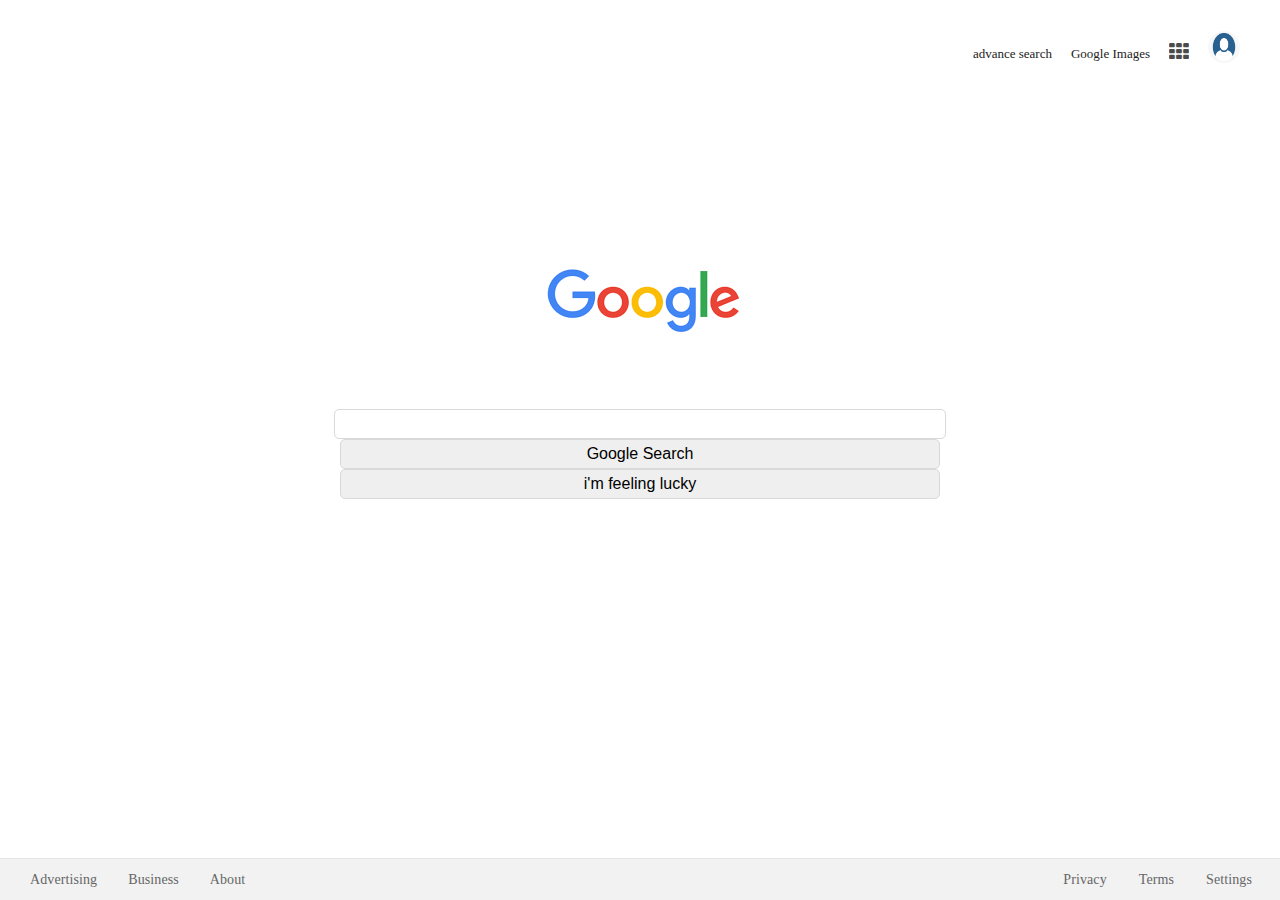
<file: index.html>
<!DOCTYPE html>
<html lang="en">
  <head>
    <!-- Includeing the Favorite Icon -->
    <link rel="shortcut icon" href="favicon.ico">
    <!-- Computer Character Set - Not to Important -->
    <meta charset="UTF-8">
    <!-- Description of the Website -->
    <meta name="description" content="google serach">
    <!-- Keywords for Document -->
    <meta name="keywords" content="google search">
    <!-- Author of Document -->
    <meta name="author" content="ibrahim ahmed yousuf">
    <!-- Title -->
    <title>Google search</title>
    <!-- Font Awesome -->
    <link href="https://maxcdn.bootstrapcdn.com/font-awesome/4.1.0/css/font-awesome.min.css" rel="stylesheet">
    <!-- Author Custom CSS -->
    <link rel="stylesheet" href="main.css">    
  </head>
  <body>
    <!-- Top Section - Navigation -->
    <ul class="top-navigation">
      <li>
        <a href="advance search.html">advance search</a>
      </li>
      <li>
        <a href="images.html">Google Images</a>
      </li>
      <li>
        <div class="fa fa-th"></div>
      </li>
      <li>
        <img class="profile-img" src="profile.png">
      </li>
    </ul>

    <!-- Middle Section - Search Box -->
   <div class="search-box">   
      <img src="google.png">
      <form action="https://google.com/search">       
        <input type="text" name="q">
        <input type="submit" value="Google Search" title="Search" aria-label="Search">
       <input type="submit" name="btnI" value="i'm feeling lucky">       
    </form>
   </div>      
    <!-- Bottom Section - Site Links -->
    <div class="bottom-site-links">
      <!-- Bottom Left Links -->
      <ul class="left-site-links">
        <li>
          <a href="https://www.google.com/intl/en/ads/?fg=1">Advertising</a>
        </li>
        <li>
          <a href="https://www.google.com/services/?fg=1">Business</a>
        </li>
        <li>
          <a href="https://www.google.com/intl/en/about.html?fg=1">About</a>
        </li>
      </ul>
      <!-- Bottom Right Links -->
      <ul class="right-site-links">
        <li>
          <a href="https://www.google.com/intl/en/policies/privacy/?fg=1">Privacy</a>
        </li>
        <li>
          <a href="https://www.google.com/intl/en/policies/terms/?fg=1">Terms</a>
        </li>
        <li>
          <a href="https://www.google.com/preferences?hl=en">Settings</a>
        </li>
      </ul>
    </div>
  </body>
</html>
</file>
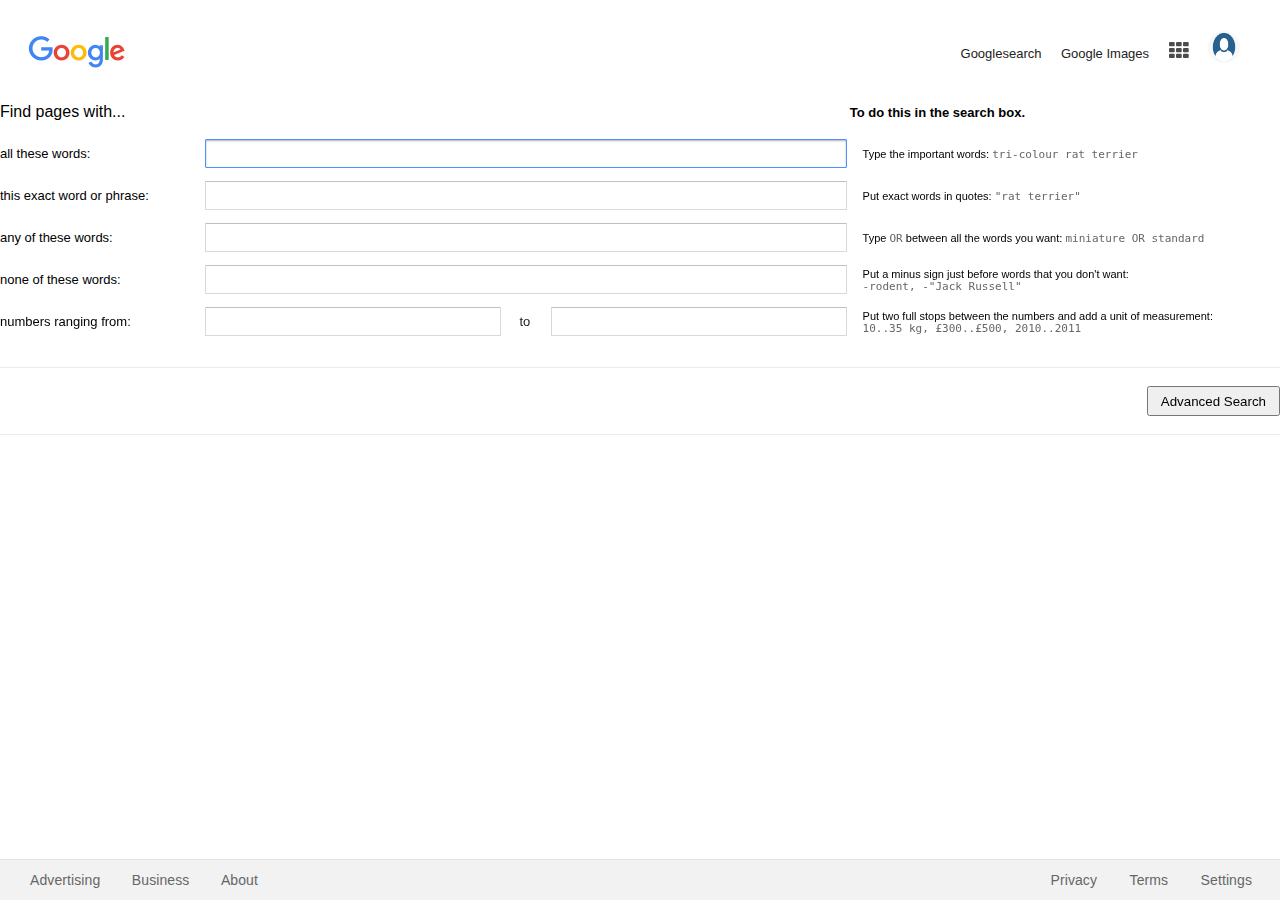
<file: advance search.html>
<!DOCTYPE html>
<html lang="en">
  <head>
    <!-- Includeing the Favorite Icon -->
    <link rel="shortcut icon" href="favicon.ico">
    <!-- Computer Character Set - Not to Important -->
    <meta charset="UTF-8">
    <!-- Description of the Website -->
    <meta name="description" content="google serach">
    <!-- Keywords for Document -->
    <meta name="keywords" content="google search">
    <!-- Author of Document -->
    <meta name="author" content="ibrahim ahmed yousuf">
    <!-- Title -->
    <title>Google advanced search</title>
    <!-- Font Awesome -->
    <link href="https://maxcdn.bootstrapcdn.com/font-awesome/4.1.0/css/font-awesome.min.css" rel="stylesheet">
    <!-- Author Custom CSS -->
    <link rel="stylesheet" href="advance search.css">  
  
  </head> 
  <body>
  <!-- Top Section - Navigation -->
  <ul class="top-navigation">
    <li>
      <a href="test.html">Googlesearch</a>
    </li>
    <li>
      <a href="images.html">Google Images</a>
    </li>
    <li>
      <div class="fa fa-th"></div>
    </li>
    <li>
      <img class="profile-img" src="profile.png">
    </li>
  </ul>
 <ul class="top-left">
  <img src="google.png" width=150px; >
    </ul>
 <form action="https://google.com/search" >
   <div class="otByu">
   <div class="yIQOUb">
   <div class="I1Kbt">
   <div class="lOTAE">
    <span>Find pages with...</span>
   </div>
   </div>
   <div class="HoCfzc">&nbsp;
   </div> 
   <div class="orcpGe"> 
   <div class="lOTAE">To do this in the search box.
   </div>
   </div> 
   </div> 
   </div> 
   <div class="otByu">
   <div class="yIQOUb"> 
   <div class="FAcADc"> 
   <div class="lOTAE"> 
    <label for="xX4UFf">all these words:</label>
   </div>
   </div> 
   <div class="jYcx0e">
   <div class="PLLUQc">
    <input class="jfk-textinput" value="" autofocus="autofocus" id="xX4UFf" name="as_q" type="text"> 
   </div> 
   </div> 
   <div class="cwqNnb dulCv"> 
   <div class="lOTAE">
    Type the important words:  
     <span class="BFlQMb">tri-colour rat terrier</span>
   </div> 
   </div>
   </div> 
   <div class="yIQOUb">
   <div class="FAcADc">
   <div class="lOTAE"> 
    <label for="CwYCWc">this exact word or phrase:</label> 
   </div>
   </div> 
   <div class="jYcx0e">
   <div class="PLLUQc">
    <input class="jfk-textinput" value="" id="CwYCWc" name="as_epq" type="text">
   </div>
   </div>
   <div class="cwqNnb dulCv">
   <div class="lOTAE">Put exact words in quotes: 
    <span class="BFlQMb">&quot;rat terrier&quot;</span> 
   </div>
   </div> 
   </div>
   <div class="yIQOUb">
   <div class="FAcADc">
   <div class="lOTAE">
   <label for="mSoczb">any of these words:</label>
   </div>
   </div> 
   <div class="jYcx0e">
   <div class="PLLUQc">
    <input class="jfk-textinput" value="" id="mSoczb" name="as_oq" type="text"> 
   </div>
   </div> 
   <div class="cwqNnb dulCv">
   <div class="lOTAE">
     Type
     <span class="BFlQMb">OR</span> between all the words you want:  
     <span class="BFlQMb">miniature OR standard</span> 
   
   </div>
   </div> 
   </div>
   <div class="yIQOUb">
   <div class="FAcADc">
   <div class="lOTAE">
    <label for="t2dX1c">none of these words:</label>  
   </div>
   </div>
   <div class="jYcx0e">
   <div class="PLLUQc">
    <input class="jfk-textinput" value="" id="t2dX1c" name="as_eq" type="text">
   </div>
   </div> 
   <div class="cwqNnb dulCv">
   <div class="lOTAE">Put a minus sign just before words that you don't want: 
   <span class="BFlQMb">-rodent, -&quot;Jack Russell&quot;</span> 
   </div> 
   </div>
   </div> 
   <div class="yIQOUb">
   <div class="FAcADc">
   <div class="lOTAE">
   <label for="LK5akc">numbers ranging from:</label> 
</div>
</div> 
<div class="jYcx0e" style="position:relative">
<div style="display:table;width:100%">
<div style="display:table-cell;padding-right:16px">
<input class="jfk-textinput" id="LK5akc" name="as_nlo" type="text">
</div>
<div style="display:table-cell;width:40px;padding-right:6px;padding-left:6px;text-align:center;font-size:13px;color:#222">to
</div>
<div style="display:table-cell;padding-right:16px">
<input class="jfk-textinput" name="as_nhi" type="text"> 
</div> 
</div>
</div> 
<div class="cwqNnb dulCv"> 
<div class="lOTAE">Put two full stops between the numbers and add a unit of measurement:
<span class="BFlQMb">10..35 kg, £300..£500, 2010..2011</span>
</div>
</div> 
</div> 
<div class="yIQOUb">
</div> 
</div> 
<div class="Qy8Xkb">
</div>
<div class="otByu">
<div class="yIQOUb">
<div class="I1Kbt">
<div class="lOTAE">

</div> 
</div> 
</div>
</div>
<div class="FAcADc">
</div> 
<div class="jYcx0e" style="text-align:right">
<input id="CIGjud" name="tbs" type="hidden" value="">
<input class="jfk-button jfk-button-action dUBGpe" style="-webkit-user-select:none;user-select:none;line-height:100%;height:30px;min-width:120px" value="Advanced Search" type="submit"> 
</div>
<div class="cwqNnb">
</div>
</div>
<div class="yIQOUb"></div>
</div>
</div>
<div class="Qy8Xkb">
</div>
</form>
                                                                                                                                             
<!-- Bottom Section - Site Links -->

    <div class="bottom-site-links">
        <!-- Bottom Left Links -->
        <ul class="left-site-links">
          <li>
            <a href="https://www.google.com/intl/en/ads/?fg=1">Advertising</a>
          </li>
          <li>
            <a href="https://www.google.com/services/?fg=1">Business</a>
          </li>
          <li>
            <a href="https://www.google.com/intl/en/about.html?fg=1">About</a>
          </li>
        </ul>
        <!-- Bottom Right Links -->
        <ul class="right-site-links">
          <li>
            <a href="https://www.google.com/intl/en/policies/privacy/?fg=1">Privacy</a>
          </li>
          <li>
            <a href="https://www.google.com/intl/en/policies/terms/?fg=1">Terms</a>
          </li>
          <li>
            <a href="https://www.google.com/preferences?hl=en">Settings</a>
          </li>
        </ul>
      </div>
  </body>
</html>
</file>
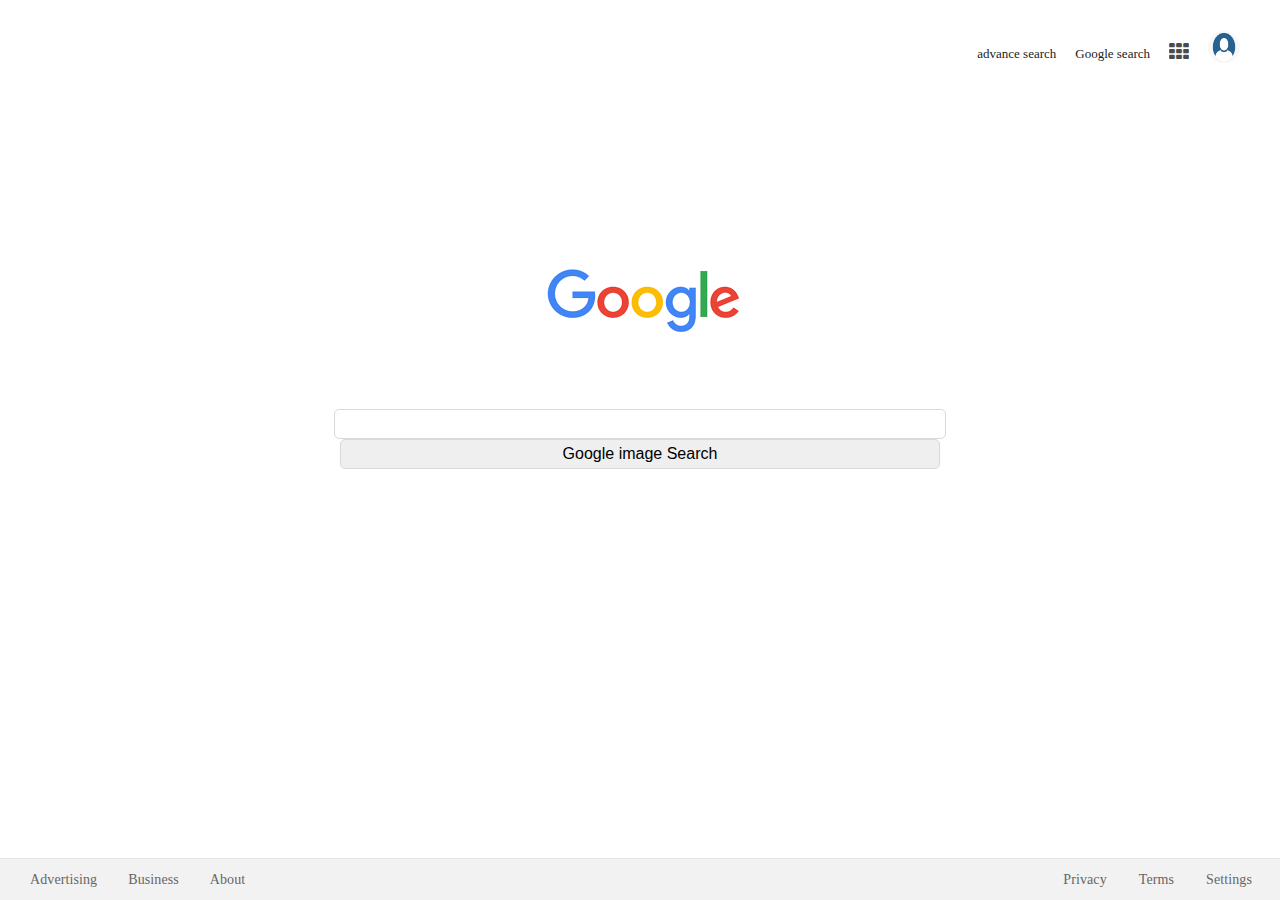
<file: images.html>
<!DOCTYPE html>
<html lang="en">
  <head>
    <!-- Includeing the Favorite Icon -->
    <link rel="shortcut icon" href="favicon.ico">
    <!-- Computer Character Set - Not to Important -->
    <meta charset="UTF-8">
    <!-- Description of the Website -->
    <meta name="description" content="google serach">
    <!-- Keywords for Document -->
    <meta name="keywords" content="google search">
    <!-- Author of Document -->
    <meta name="author" content="ibrahim ahmed yousuf">
    <!-- Title -->
    <title>Google image search</title>
    <!-- Font Awesome -->
    <link href="https://maxcdn.bootstrapcdn.com/font-awesome/4.1.0/css/font-awesome.min.css" rel="stylesheet">
    <!-- Author Custom CSS -->
    <link rel="stylesheet" href="main.css">    
  </head>
  <body>
    <!-- Top Section - Navigation -->
    <ul class="top-navigation">
      <li>
        <a href="advance search.html">advance search</a>
      </li>
      <li>
        <a href="test.html">Google search</a>
      </li>
      <li>
        <div class="fa fa-th"></div>
      </li>
      <li>
        <img class="profile-img" src="profile.png">
      </li>
    </ul>
    <!-- Middle Section - Search Box -->
    <div class="search-box">
      <img src="google.png">
      <form action="http://www.google.com/images?">
        <input type="text" name="q">
        <input type="submit" value="Google image Search">
    </form>
      
    </div>
    <!-- Bottom Section - Site Links -->
    <div class="bottom-site-links">
      <!-- Bottom Left Links -->
      <ul class="left-site-links">
        <li>
          <a href="https://www.google.com/intl/en/ads/?fg=1">Advertising</a>
        </li>
        <li>
          <a href="https://www.google.com/services/?fg=1">Business</a>
        </li>
        <li>
          <a href="https://www.google.com/intl/en/about.html?fg=1">About</a>
        </li>
      </ul>
      <!-- Bottom Right Links -->
      <ul class="right-site-links">
        <li>
          <a href="https://www.google.com/intl/en/policies/privacy/?fg=1">Privacy</a>
        </li>
        <li>
          <a href="https://www.google.com/intl/en/policies/terms/?fg=1">Terms</a>
        </li>
        <li>
          <a href="https://www.google.com/preferences?hl=en">Settings</a>
        </li>
      </ul>
    </div>
  </body>
</html>
</file>
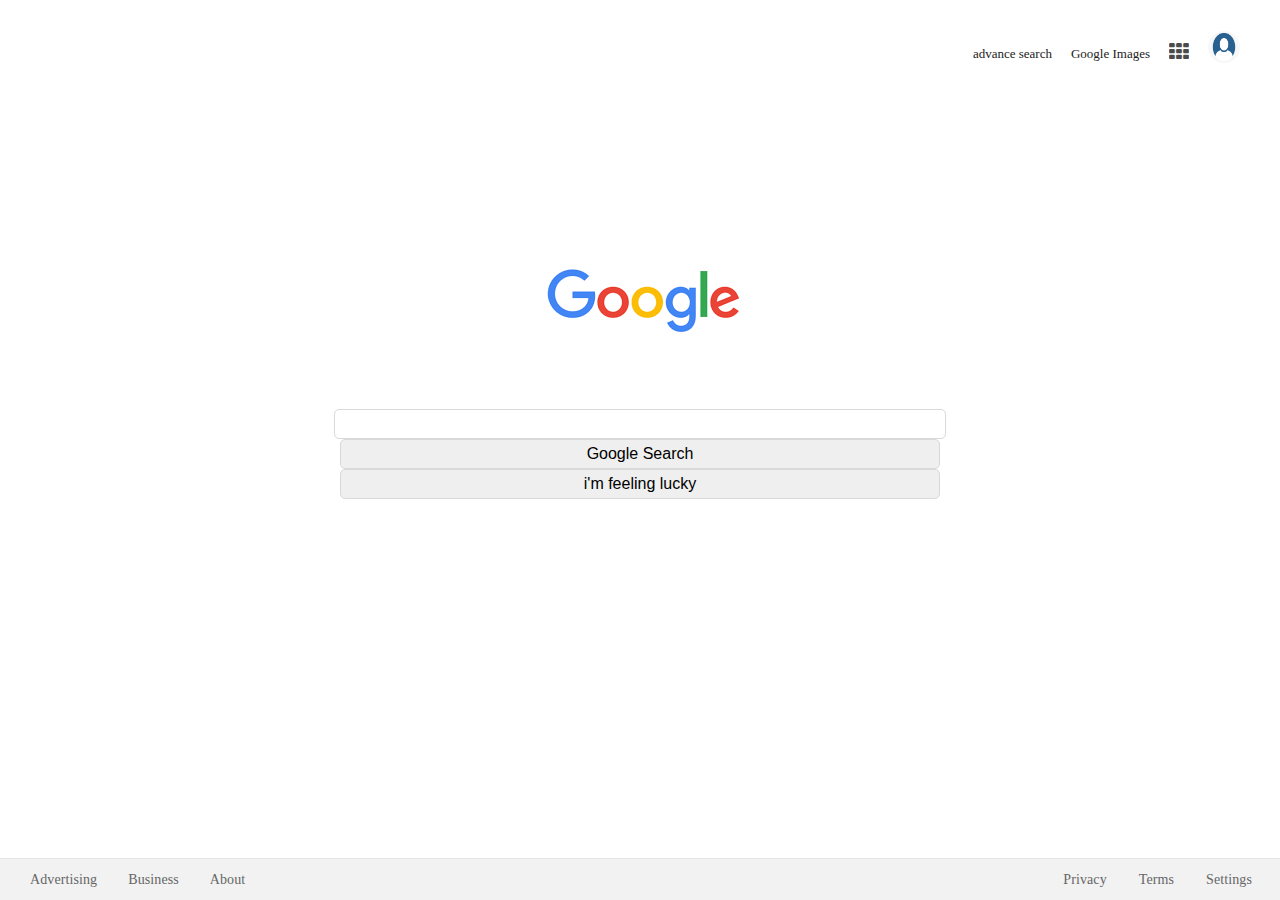
<file: test.html>
<!DOCTYPE html>
<html lang="en">
  <head>
    <!-- Includeing the Favorite Icon -->
    <link rel="shortcut icon" href="favicon.ico">
    <!-- Computer Character Set - Not to Important -->
    <meta charset="UTF-8">
    <!-- Description of the Website -->
    <meta name="description" content="google serach">
    <!-- Keywords for Document -->
    <meta name="keywords" content="google search">
    <!-- Author of Document -->
    <meta name="author" content="ibrahim ahmed yousuf">
    <!-- Title -->
    <title>Google search</title>
    <!-- Font Awesome -->
    <link href="https://maxcdn.bootstrapcdn.com/font-awesome/4.1.0/css/font-awesome.min.css" rel="stylesheet">
    <!-- Author Custom CSS -->
    <link rel="stylesheet" href="main.css">    
  </head>
  <body>
    <!-- Top Section - Navigation -->
    <ul class="top-navigation">
      <li>
        <a href="advance search.html">advance search</a>
      </li>
      <li>
        <a href="images.html">Google Images</a>
      </li>
      <li>
        <div class="fa fa-th"></div>
      </li>
      <li>
        <img class="profile-img" src="profile.png">
      </li>
    </ul>

    <!-- Middle Section - Search Box -->
   <div class="search-box">   
      <img src="google.png">
      <form action="https://google.com/search">       
        <input type="text" name="q">
        <input type="submit" value="Google Search" title="Search" aria-label="Search">
       <input type="submit" name="btnI" value="i'm feeling lucky">       
    </form>
   </div>      
    <!-- Bottom Section - Site Links -->
    <div class="bottom-site-links">
      <!-- Bottom Left Links -->
      <ul class="left-site-links">
        <li>
          <a href="https://www.google.com/intl/en/ads/?fg=1">Advertising</a>
        </li>
        <li>
          <a href="https://www.google.com/services/?fg=1">Business</a>
        </li>
        <li>
          <a href="https://www.google.com/intl/en/about.html?fg=1">About</a>
        </li>
      </ul>
      <!-- Bottom Right Links -->
      <ul class="right-site-links">
        <li>
          <a href="https://www.google.com/intl/en/policies/privacy/?fg=1">Privacy</a>
        </li>
        <li>
          <a href="https://www.google.com/intl/en/policies/terms/?fg=1">Terms</a>
        </li>
        <li>
          <a href="https://www.google.com/preferences?hl=en">Settings</a>
        </li>
      </ul>
    </div>
  </body>
</html>
</file>
<file: main.css>
/*==================================================
	Sitewide Styles
==================================================*/
/*select all things - seriously use this one very wisely*/
* {
	/*change the default color of all elements to black*/
	color: #000;
}
/*select the body tag*/
body {
	background: none repeat scroll 0 0 #fff;
	/*change the text color to light blackish*/
    color: #222;
    /*set default margin to 0 - becuase every browser has a different default*/
    margin:0;
}
/*select all anchor tags*/
a {	
	/*change the text color to light blackish*/
	color:#222;
	/*remove default underline*/
	text-decoration: none;
}
/*select all anchor tags that are hovered on*/
a:hover {
	/*change color on hover*/
	color: #222;
	/*add underline when user hovers*/
	text-decoration: underline;
}
/*select all anchor tags that have a class of button and are hovered on*/
a.button:hover {
	/*remove underline from hovered on buttons*/
	text-decoration: none;
}
/*==================================================
	Top Section - Navigation
==================================================*/
/*select any elements with a class of top-navigation*/
.top-navigation {
	float:right;
	margin-right: 25px;
}
/*select any elements with a class of top-navigation and find any li tags inside those*/
.top-navigation li{
	list-style: none;
	display: inline-block;
	text-align: right;
	padding: 5px 10px 0 0;
	vertical-align: bottom;
	margin: 5px 5px 0 0;
	font-size: 13px;
}
/*select the font awesome standard class to change the icons*/
.fa {
	font-size: 20px;
	vertical-align: top;
	opacity: 0.7;
	cursor: default;
}
/*select the font awesome icons on hover*/
.fa:hover {
	opacity: 1.0;
}


/*select any elements with a class of profile-img*/
.profile-img {
	border-radius: 25px;
	height: 32px;
    width: 32px;
    position: relative;
    top: 5px;
}
/*==================================================
	Middle Section - Search Box
==================================================*/
/*select any elements with a class of search-box*/
.search-box {
	position: absolute;
	margin-top:75px;
	width:100%;
}
/*select any elements with a class of search-box and then find any img tags inside*/
.search-box img {
	padding:142px 0 24px 0;
	display: block;
	margin:0 auto;
}
/*select any elements with a class of search-box and then find any input tags inside*/
.search-box input {
	width: 600px;
    margin: 0 auto;
    padding: 5px;
    border: 1px solid #d9d9d9;
    font-size: 16px;
    border-radius: 5px;
    display: block;
}
/*select any elements with a class of search-box and then find any input tags inside that are currently focused*/
.search-box input:focus {
	border-color: #f5f5f5;
}
/*select any elements with a class of search-buttons*/
.search-buttons  {
	text-align: center;
	padding-left: 0;
}
/*select any elements with a class of search-buttons and find all button tags inside*/
.search-buttons button{
    background-color: #f5f5f5;
    border: 1px solid rgba(0, 0, 0, 0.1);
    border-radius: 2px;
    color: #666;
    font-size: 14px;
    font-weight: bold;
    line-height: 27px;
    margin: 17px 6px;
    padding: 0 12px;
    display: inline-block;
    cursor: pointer;
}

/*select any elements with a class of search-buttons and find all button tags inside that are hovered on*/
.search-button button:hover{
	background-color:#f8f8f8;
	border: 1px solid #c6c6c6;
    box-shadow:0 1px 1px rgba(0,0,0,0.1);
    color:#333;
} 
/*==================================================
	Bottom Section - Site Links
==================================================*/
/*select any elements with a class of button-site-links*/
.bottom-site-links {
	bottom: 0 !important;
	position: absolute;
	width:100%;
	background-color: #f2f2f2;
	border-top: 1px solid #e4e4e4; 
}
/*select any elements with a class of left-site-links*/
.left-site-links, 
/*and select any elements with a class of right-site-links*/
.right-site-links {
	margin: 0;
}
/*select any elements with a class of left-site-links*/
.left-site-links {
	float:left;
	padding-left:20px;
}
/*select any elements with a class of right-site-links*/
.right-site-links {
	float:right;
	padding-right:10px;
}
/*select any elements with a class of left-site-links and find all li tags inside*/
.left-site-links li,
/*and select any elements with a class of right-site-links and find all li tags inside*/
.right-site-links li{
	list-style: none;
	display: inline;
	line-height: 40px;
}
/*select any elements with a class of right-site-links and find all li tags inside then the 1st anchor tags inside*/
.right-site-links li a:first-child {
	padding-right:8px;
}
/*select any elements with a class of left-site-links and find all li tags inside then the 2nd anchor tags inside*/
.left-site-links li:nth-child(2),
/*and select any elements with a class of left-site-links and find all li tags inside then the 3rd anchor tags inside*/
.left-site-links li:nth-child(3) {
	margin-left:7px;
}
/*select any elements with a class of left-site-links and find all li tags inside then all the anchor tags inside*/
.left-site-links li a,
/*and select any elements with a class of right-site-links and find all li tags inside then all the anchor tags inside*/
.right-site-links li a {
	color: #666;
    margin: 2px 10px 0;
    letter-spacing: 0.1px;
    font-size: 14px;
}
</file>
<file: advance search.css>
/*==================================================
	Sitewide Styles
==================================================*/
/*select all things - seriously use this one very wisely*/
* {
	/*change the default color of all elements to black*/
	color: #000;
}
/*select the body tag*/
body {
	/*type of font*/
	font-family:arial,sans-serif;
	background: none repeat scroll 0 0 #fff;
	/*change the text color to light blackish*/
    color: #222;
    /*set default margin to 0 - becuase every browser has a different default*/
    margin:0;
}
/*select all anchor tags*/
a {	
	/*change the text color to light blackish*/
	color:#222;
	/*remove default underline*/
	text-decoration: none;
}
/*select all anchor tags that are hovered on*/
a:hover {
	/*change color on hover*/
	color: #222;
	/*add underline when user hovers*/
	text-decoration: underline;
}
/*select all anchor tags that have a class of button and are hovered on*/
a.button:hover {
	/*remove underline from hovered on buttons*/
	text-decoration: none;
}
/*==================================================
	Top Section - Navigation
==================================================*/
/*select any elements with a class of top-navigation*/
.top-navigation {
	float:right;
	margin-right: 25px;
}
/*select any elements with a class of top-navigation and find any li tags inside those*/

	.top-navigation li{
		list-style: none;
		display: inline-block;
		text-align: right;
		padding: 5px 10px 0 0;
		vertical-align: bottom;
		margin: 5px 5px 0 0;
		font-size: 13px;
	}
	
.top-left{
	list-style: none;
	display: inline-block;
	text-align: right;
	padding: 5px 10px 0 0;
	vertical-align: bottom;
	margin: 5px 5px 0 0;
	font-size: 13px;
}
/*select any elements with a class of profile-img*/
.profile-img {
	border-radius: 25px;
	height: 32px;
    width: 32px;
    position: relative;
    top: 5px;
}
.fa {
	font-size: 20px;
	vertical-align: top;
	opacity: 0.7;
	cursor: default;
}
/*select the font awesome icons on hover*/
.fa:hover {
	opacity: 1.0;
}
@media (max-width:1056px){
	div.orcpGe{
		display:none !important;
	}
	div.dulCv{
		display:none !important;
	}
	div.cwqNnb{
		display:none !important;
	}
}

div.otByu{
	width:100%;
	clear:both
}
div.otByu div.yIQOUb{
	clear:both
}
div.otByu div.I1Kbt,div.lFApYd{
	 float:left;
	 display:inline-block;
	 min-width:167px;
	 width:16%;
	 font-size:16px;
	 height:42px;
	 font-weight:500;
	 color:#333;
	 vertical-align:middle;
}
div.otByu div.HoCfzc{
	 float:left;
	 display:inline-block;
	 min-width:167px;
	 min-height:41px;
	 vertical-align:middle;
	 width:50%;
}
div.otByu div.orcpGe{
	float:left;
	display:inline-block;
	width:33%;
	font-size:13px;
	font-weight:700;
	color:#777;
	padding-left:5px;
	vertical-align:middle;
}
div.otByu div.FAcADc{
	float:left;
	display:inline-block;
	min-width:167px;
	width:16%;
	height:42px;
	color:#222;
	font-size:13px;
	line-height:16px;
	vertical-align:middle;
}
div.otByu div.jYcx0e{	
	float:left;
	display:inline-block;
	min-width:167px;
	min-height:41px;
	vertical-align:middle;
	width:50%;
}
div.otByu div.cwqNnb{
	float:left;
	display:inline-block;
	width:32%;
	min-width:160px;
	margin:0 0 8px 1%;
	color:#555;
	font-size:11px;
	padding-left:5px;
	vertical-align:middle;
	position:relative;
}
div.otByu div.VN084b{
	clear:both;
	font-size:13px;
	line-height:16px;
	height:20px;
	text-align:left;
}
div.lOTAE{
	height:30px;
	display:table-cell;
	vertical-align:middle;
}
div.otByu div.jYcx0e input[type="text"],div.otByu div.jYcx0e span.PnexQd{
	width:100%;
	text-align:left;
}
div.otByu div.jYcx0e select{
	width:100%;
	height:29px;
	font-weight:700
	;font-size:11px;
	background-color:#eee;
	line-height:27px;
	padding-left:4px;
	color:#333;
	border:1px solid #d9d9d9;
	border-top:1px solid #c0c0c0;
	display:inline-block;
	vertical-align:top;
	padding-left:2px;
	-webkit-box-sizing:border-box;
	box-sizing:border-box;
	-webkit-border-radius:1px;
}
div.otByu div.cwqNnb span.BFlQMb{
	color:#666;
	font-family:monospace;
	font-size:11px;
	white-space:pre;
}
div.Qy8Xkb{
	margin:18px 0;
	clear:both;
	border-top:1px solid #ebebeb;
}

input.dUBGpe{
	padding:0 12px;
}
div.otByu div.yIQOUb input.dUBGpe{
	float:right;
	margin:10px 0;
}
.jfk-textinput{
	-webkit-border-radius:1px;
	-moz-border-radius:1px;
	border-radius:1px;
	border:1px solid #d9d9d9;
	border-top:1px solid #c0c0c0;
	font-size:13px;
	height:25px;
	padding:1px 8px;
}
.jfk-textinput:focus{
	-webkit-box-shadow:inset 0 1px 2px rgba(0,0,0,0.3);
	-moz-box-shadow:inset 0 1px 2px rgba(0,0,0,0.3);
	box-shadow:inset 0 1px 2px rgba(0,0,0,0.3);
	border:1px solid #4d90fe;
	outline:none;
}
.jfk-textinput::-ms-clear{ 
	display:none;
}
div.lOTAE{
	height:30px;
	display:table-cell;
	vertical-align:middle;
}
div.PLLUQc{
	padding-right:16px;
}
div.Qy8Xkb{
	margin:18px 0;
	clear:both;
	border-top:1px solid #ebebeb;
}

/*==================================================
	Bottom Section - Site Links
==================================================*/
/*select any elements with a class of button-site-links*/
.bottom-site-links {
	bottom: 0 !important;
	position: absolute;
	width:100%;
	background-color: #f2f2f2;
	border-top: 1px solid #e4e4e4; 
}
/*select any elements with a class of left-site-links*/
.left-site-links, 
/*and select any elements with a class of right-site-links*/
.right-site-links {
	margin: 0;
}
/*select any elements with a class of left-site-links*/
.left-site-links {
	float:left;
	padding-left:20px;
}
/*select any elements with a class of right-site-links*/
.right-site-links {
	float:right;
	padding-right:10px;
}
/*select any elements with a class of left-site-links and find all li tags inside*/
.left-site-links li,
/*and select any elements with a class of right-site-links and find all li tags inside*/
.right-site-links li{
	list-style: none;
	display: inline;
	line-height: 40px;
}
/*select any elements with a class of right-site-links and find all li tags inside then the 1st anchor tags inside*/
.right-site-links li a:first-child {
	padding-right:8px;
}
/*select any elements with a class of left-site-links and find all li tags inside then the 2nd anchor tags inside*/
.left-site-links li:nth-child(2),
/*and select any elements with a class of left-site-links and find all li tags inside then the 3rd anchor tags inside*/
.left-site-links li:nth-child(3) {
	margin-left:7px;
}
/*select any elements with a class of left-site-links and find all li tags inside then all the anchor tags inside*/
.left-site-links li a,
/*and select any elements with a class of right-site-links and find all li tags inside then all the anchor tags inside*/
.right-site-links li a {
	color: #666;
    margin: 2px 10px 0;
    letter-spacing: 0.1px;
    font-size: 14px;
}
</file>
